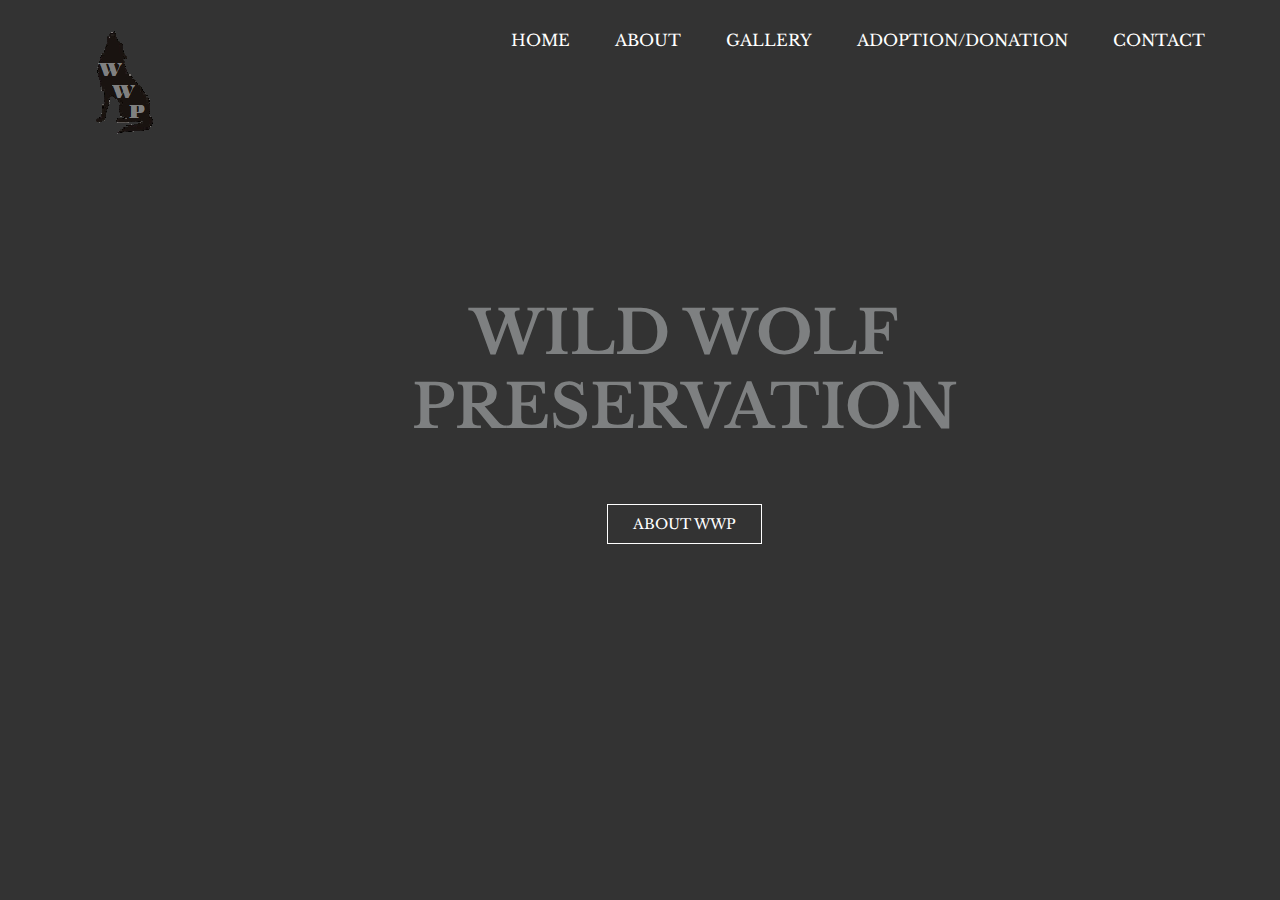
<file: index.html>
<!--
      INDEX html
      Author: Team 3 
      Date: 12/06/2020

      Filename: index.html
-->
<!DOCTYPE html>
<html lang="en">
<head>
    <meta charset="UTF-8">
    <title>Home Page</title>
    <link href="https://fonts.googleapis.com/css2?family=Libre+Baskerville&display=swap" rel="stylesheet">
    <link rel="stylesheet" href="style.css"> 
</head>
<body>
    <header>
    <div class="wrapper">
        <div class="logo">
            <img src="wolf.png" alt="wolflogo">
        </div>
		<!-- Navigation bar -->
<ul class="nav-area">
<li><a href="index.html">Home</a></li>
<li><a href="about.html">About</a></li>
<li><a href="gallery.html">Gallery</a></li>
<li><a href="forms.html">Adoption/Donation</a></li>
<li><a href="contact.html">Contact</a></li>
</ul>
</div>

<div class="welcome-text">
<h1><span>Wild Wolf Preservation</span></h1>
<a href="about.html">About WWP</a>
    </div>
	
</header>

</body>
</html>
</file>
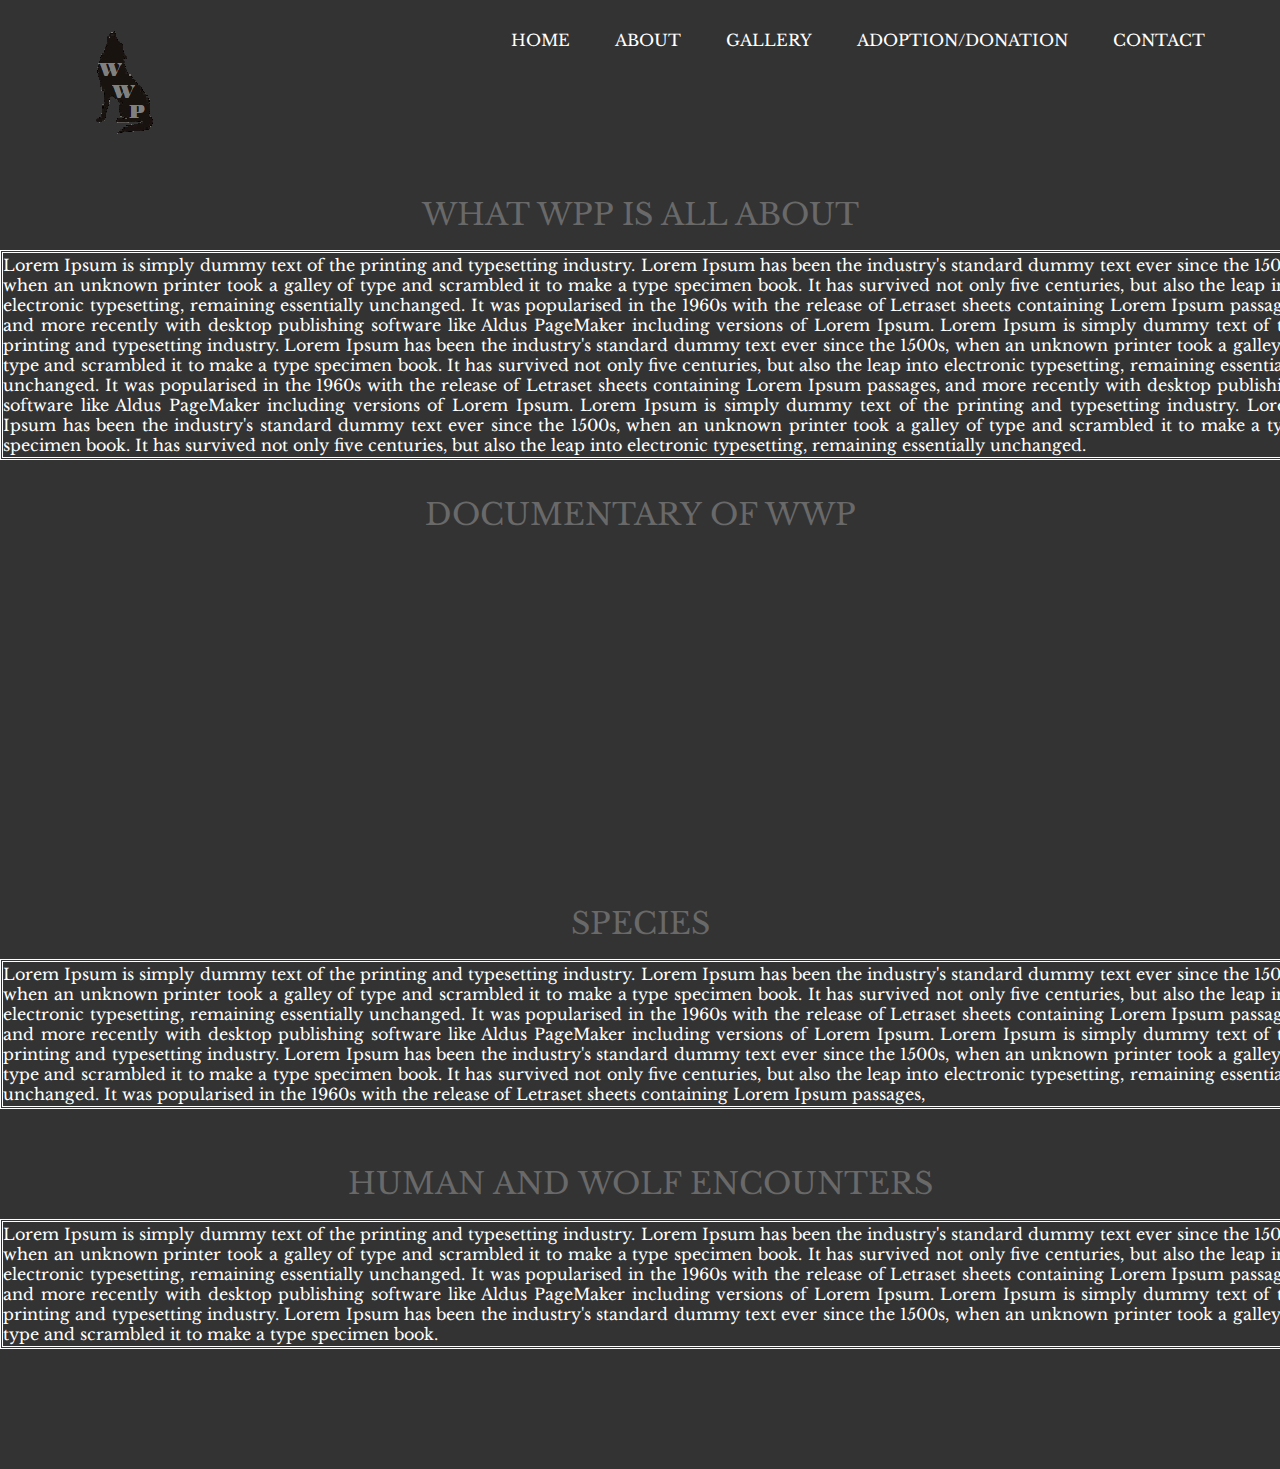
<file: about.html>
<!DOCTYPE html>
<html lang="en">
<head>
    <meta charset="UTF-8">
    <title>About</title>
    <link href="https://fonts.googleapis.com/css2?family=Libre+Baskerville&display=swap" rel="stylesheet">  
	<link rel="stylesheet" href="style.css">  
<link rel="stylesheet" href="about.css">  	
</head>

<body>
    <header>
    <div class="wrapper">
        <div class="logo">
            <img src="wolf.png" alt="wolflogo">
        </div>
<ul class="nav-area">
<li><a href="index.html">Home</a></li>
<li><a href="about.html">About</a></li>
<li><a href="gallery.html">Gallery</a></li>
<li><a href="forms.html">Adoption/Donation</a></li>
<li><a href="contact.html">Contact</a></li>
</ul>

</div>

<div>
		<!-- Break points to adjust position -->
<br>
<br>
<br>
<br>
<br>
<br>
<br>
<br>
<br>
<br>
	<section>
	<article class="info">
		<h3 class="infoTitles">What WPP is all about</h3>
		<br>
		<p>Lorem Ipsum is simply dummy text of the printing and typesetting industry. 
		Lorem Ipsum has been the industry's standard dummy text ever since the 1500s,
		when an unknown printer took a galley of type and scrambled it to make a type specimen book.
		It has survived not only five centuries, but also the leap into electronic typesetting, remaining essentially unchanged.
		It was popularised in the 1960s with the release of Letraset sheets containing Lorem Ipsum passages,
		and more recently with desktop publishing software like Aldus PageMaker including versions of Lorem Ipsum.
		Lorem Ipsum is simply dummy text of the printing and typesetting industry. 
		Lorem Ipsum has been the industry's standard dummy text ever since the 1500s,
		when an unknown printer took a galley of type and scrambled it to make a type specimen book.
		It has survived not only five centuries, but also the leap into electronic typesetting, remaining essentially unchanged.
		It was popularised in the 1960s with the release of Letraset sheets containing Lorem Ipsum passages,
		and more recently with desktop publishing software like Aldus PageMaker including versions of Lorem Ipsum.
		Lorem Ipsum is simply dummy text of the printing and typesetting industry. 
		Lorem Ipsum has been the industry's standard dummy text ever since the 1500s,
		when an unknown printer took a galley of type and scrambled it to make a type specimen book.
		It has survived not only five centuries, but also the leap into electronic typesetting, remaining essentially unchanged.

		</p>
	
	</article>
	<br>
		<br>
	<article class="info">
		<!-- Kept the youtube link/viewer embbeded in a Div -->

		<h3 class="infoTitles">Documentary of WWP</h3>
		<br>
	<div class = "iframe-container">
	<iframe width="560" height="315" src="https://www.youtube.com/embed/UZzVXjs0Vbs" 
	frameborder="0" >
	</iframe>
</div>
	<br>
	<br>
		<h3 class="infoTitles">Species</h3>
		<br>		
		<p>Lorem Ipsum is simply dummy text of the printing and typesetting industry. 
		Lorem Ipsum has been the industry's standard dummy text ever since the 1500s,
		when an unknown printer took a galley of type and scrambled it to make a type specimen book.
		It has survived not only five centuries, but also the leap into electronic typesetting, remaining essentially unchanged.
		It was popularised in the 1960s with the release of Letraset sheets containing Lorem Ipsum passages,
		and more recently with desktop publishing software like Aldus PageMaker including versions of Lorem Ipsum.
		Lorem Ipsum is simply dummy text of the printing and typesetting industry. 
		Lorem Ipsum has been the industry's standard dummy text ever since the 1500s,
		when an unknown printer took a galley of type and scrambled it to make a type specimen book.
		It has survived not only five centuries, but also the leap into electronic typesetting, remaining essentially unchanged.
		It was popularised in the 1960s with the release of Letraset sheets containing Lorem Ipsum passages, 

		</p>
	</article>
		<br>
		<br>
		<br>
	<article class="info">
		<h3 class="infoTitles">Human and Wolf Encounters</h3>
		<br>		
		<p>Lorem Ipsum is simply dummy text of the printing and typesetting industry. 
		Lorem Ipsum has been the industry's standard dummy text ever since the 1500s,
		when an unknown printer took a galley of type and scrambled it to make a type specimen book.
		It has survived not only five centuries, but also the leap into electronic typesetting, remaining essentially unchanged.
		It was popularised in the 1960s with the release of Letraset sheets containing Lorem Ipsum passages,
		and more recently with desktop publishing software like Aldus PageMaker including versions of Lorem Ipsum.
		Lorem Ipsum is simply dummy text of the printing and typesetting industry. 
		Lorem Ipsum has been the industry's standard dummy text ever since the 1500s,
		when an unknown printer took a galley of type and scrambled it to make a type specimen book.
		</p>
		<br>
		<br>
		<br>
		<br>
	</article>

	</article>	
	<br>
</section>
		<br>	

</header>

</body>
</html>
</file>
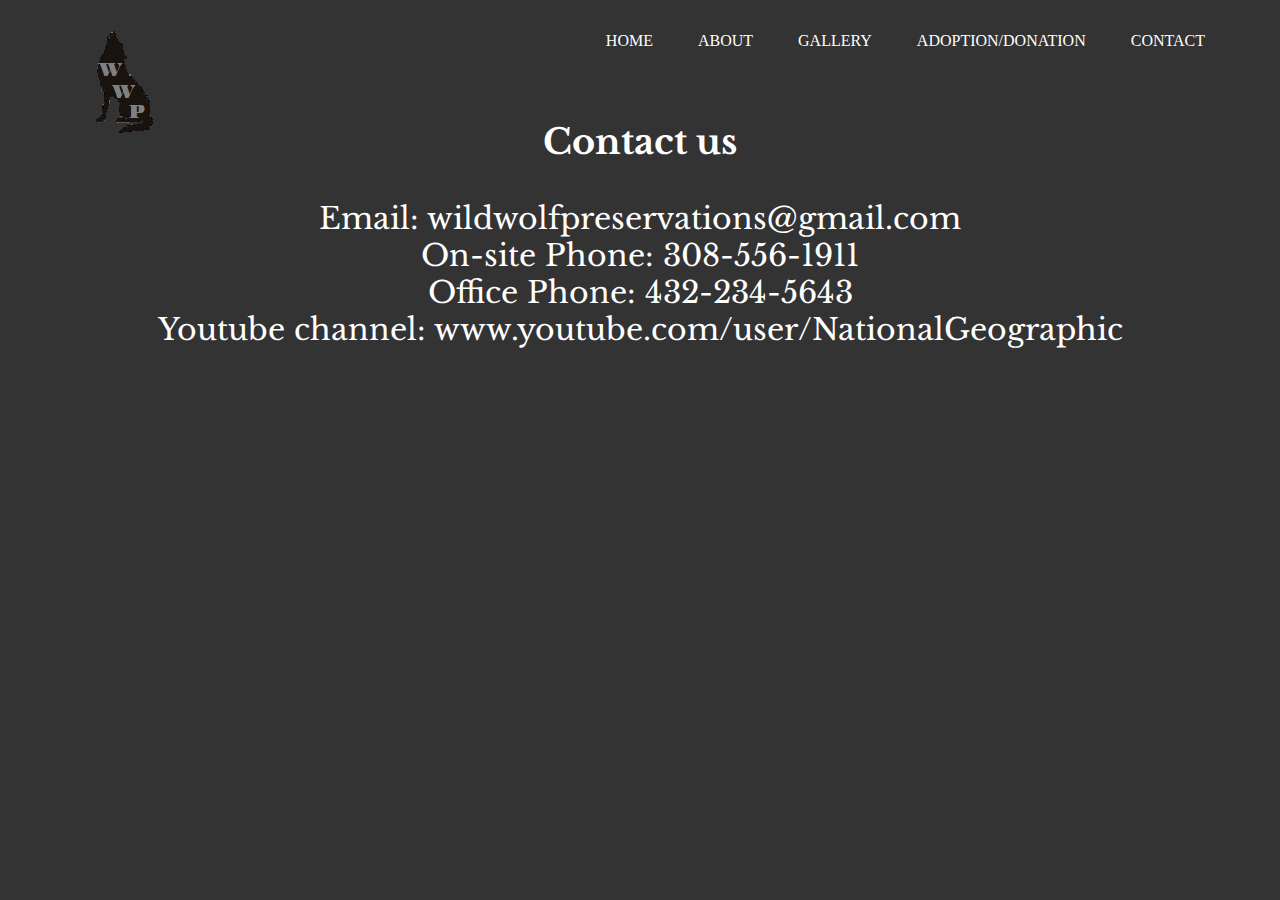
<file: contact.html>
<!--
      Contact html
      Author: Team 3 
      Date: 12/06/2020

      Filename: contact.html
-->
<!DOCTYPE html>
<html lang="en">
<head>
    <meta charset="UTF-8">
    <title>contact</title>
    <link href="https://fonts.googleapis.com/css2?family=Libre+Baskerville&display=swap" rel="stylesheet">
    <link rel="stylesheet" href="style.css">   
<link rel="stylesheet" href="contact.css">   	
</head>

<body>
    <header>
    <div class="wrapper">
        <div class="logo">
            <img src="wolf.png" alt="wolflogo">
        </div>
<ul class="nav-area">
<li><a href="index.html">Home</a></li>
<li><a href="about.html">About</a></li>
<li><a href="gallery.html">Gallery</a></li>
<li><a href="forms.html">Adoption/Donation</a></li>
<li><a href="contact.html">Contact</a></li>
</ul>

</div>

<div>

<br>
<br>
<br>
<br>
<br>
<br>
	<section>
	<article class="info">
		<h3 class="infoTitles">Contact us</h3>
		<br>
		<ul>
		<li>Email: wildwolfpreservations@gmail.com</li>
		<li>On-site Phone: 308-556-1911</li>
		<li>Office Phone: 432-234-5643</li>
		<li>Youtube channel: www.youtube.com/user/NationalGeographic</li>
		<li></li>

		</ul>
	</article>
		<br>
	<br>
</section>
	<br>	

</header>
<footer></footer>
</body>
</html>
</file>
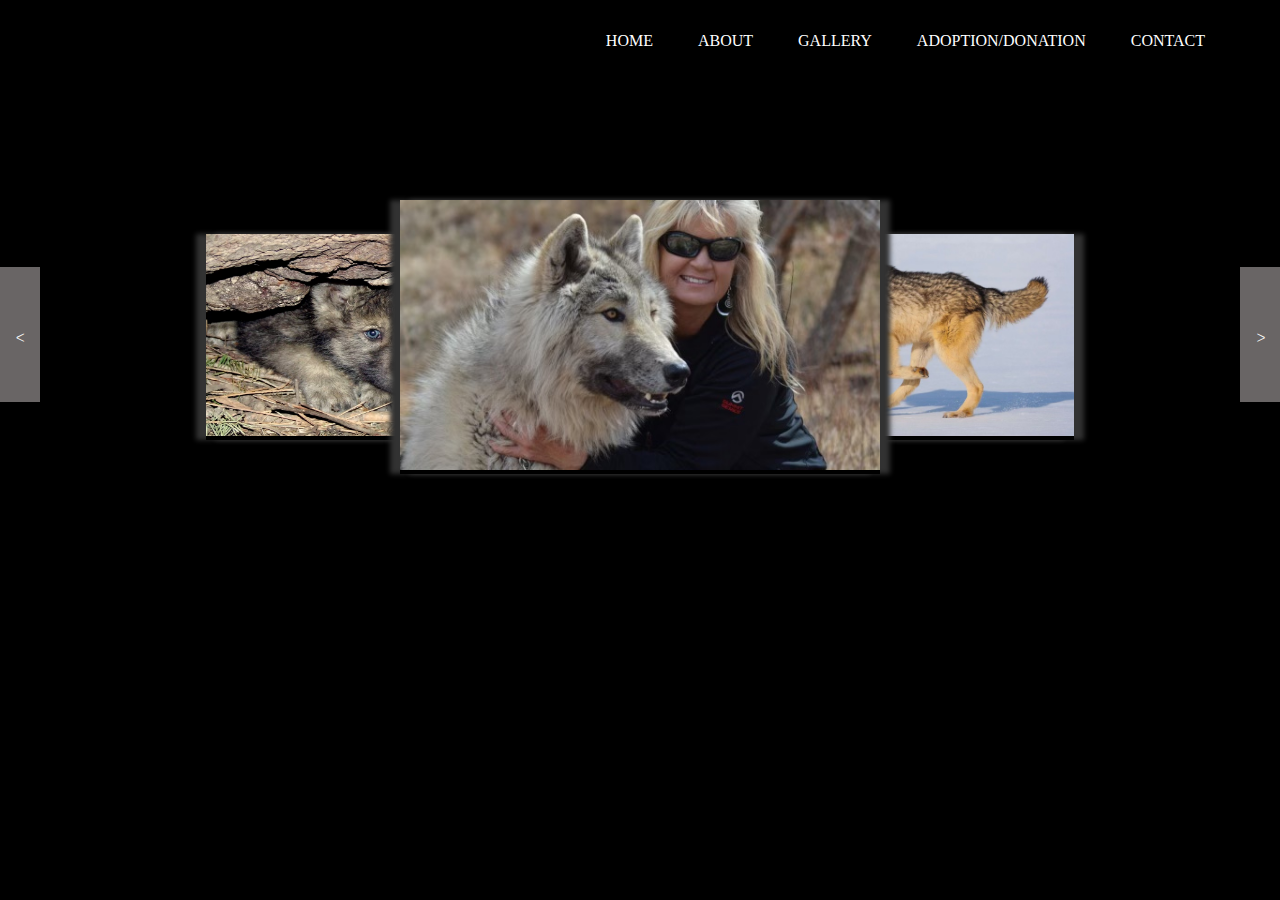
<file: gallery.html>
<!--
      Gallery html
      Author: Team 3 
      Date: 12/06/2020

      Filename: gallery.html
   -->
   <!DOCTYPE html>
   <html lang="en">
   <head>
       <meta charset="UTF-8">
       <title>Home Page</title>
       <link href="https://fonts.googleapis.com/css2?family=Libre+Baskerville&display=swap" rel="stylesheet">
       <link rel="stylesheet" href="index.css">    
         <link rel="stylesheet" href="gallery.css">
   </head>
   <body>
       <header>
       <div class="wrapper">
           <div class="logo">
               <im src="wolf.png" alt="wolflogo">
           </div>
   <ul class="nav-area">
   <li><a href="index.html">Home</a></li>
   <li><a href="about.html">About</a></li>
   <li><a href="gallery.html">Gallery</a></li>
   <li><a href="forms.html">Adoption/Donation</a></li>
   <li><a href="contact.html">Contact</a></li>
   </ul>
   <br>
   <br>
   <br>
   <br>
   <br>
   
   <style>
   
   </style>
   <body style="color:black;"  >
   <article>
       <div id="leftarrow">
         <p>&lt;</p>
               </div>
               <figure id="fig2">
                 <img width="360" height="202" />
               </figure>
               <figure id="fig3">
                 <img width="480" height="270" />
               </figure>
               <figure id="fig4">
                 <img width="360" height="202" />
               </figure>
     <div id="rightarrow">
       <p>&gt;</p>
     </div>
   </article>
   <footer></footer>
   <script src="gallery.js"></script>
   </body>
   </html>
</file>
<file: style.css>
body {
	font-family: 'Libre Baskerville', serif;
		margin: 0;
	padding: 0;
}





.wrapper {
	width: 1170px;
	margin: auto;
}

header {
	
	background: linear-gradient(rgba(0, 0, 0, 0.8), rgba(0, 0, 0, 0.8)), url(https://cdn.britannica.com/67/19367-050-885866B4/Valley-Taurus-Mountains-Turkey.jpg);
	height: 100vh;
	background-repeat: no-repeat;
  background-attachment: fixed;
  background-position: center;
  background-size: cover;
  position: scroll;
  
}

.nav-area {
	float: right;
	list-style: none;
	margin-top: 30px;
}
.nav-area li {
	display: inline-block;
}
.nav-area li a {
	color: #fff;
	text-decoration: none;
	padding: 10px 20px;
	font-family: 'Libre Baskerville', serif;
	font-size: 16px;
	text-transform: uppercase;
}
.nav-area li a:hover {
	background: #fff;
	color: #333;
}
.logo {
	float: left;
}
.logo img {
	width: 100%;
	padding: 15px 0;
}
.welcome-text {
	position: absolute;
	width: 600px;
	height: 300px;
	margin: 20% 30%;
	text-align: center;
}
.welcome-text h1 {
	text-align: center;
	color: #fff;
	text-transform: uppercase;
	font-size: 60px;
}
.welcome-text h1 span {
	color: #7e8081;
}
.welcome-text a {
	border: 1px solid #fff;
	padding: 10px 25px;
	text-decoration: none;
	text-transform: uppercase;
	font-size: 14px;
	margin-top: 20px;
	display: inline-block;
	color: #fff;
}
.welcome-text a:hover {
	background: #fff;
	color: #333;
}
</file>
<file: about.css>
div
{
    color: white;
}

P {
	padding-top: 2px;
	padding-bottom: 2px;
	margin: auto;
	text-align: justify;
	border-style: double;
	width: 1300px;
	
	
}

.infoTitles {
	color: #696969;
	font-size: 30px;
    text-transform: uppercase;
  font-weight: normal;
  line-height: 1;
  text-align: center;
  margin: 0px 0 0;
  padding-top: 0px; 
  padding-bottom: 0px;
}

.iframe-container {
	display: block;
    margin-left: auto;
    margin-right: auto;
    text-align: center;
}

header {
	background: linear-gradient(rgba(0, 0, 0, 0.8), rgba(0, 0, 0, 0.8)), url(https://cdn.britannica.com/67/19367-050-885866B4/Valley-Taurus-Mountains-Turkey.jpg);
	height: 100%;
	background-repeat: no-repeat;
  background-attachment: scroll;
  background-position: center;
  position: scroll;
  background-size: cover;
}
</file>
<file: contact.css>
* {
	margin: 0;
	padding: 0;
}
body {
	font-family: 'Libre Baskerville', serif;
	
}
.wrapper {
	width: 1170px;
	margin: auto;
}

.nav-area {
	float: right;
	list-style: none;
	margin-top: 30px;
}
.nav-area li {
	display: inline-block;
}
.nav-area li a {
	color: #fff;
	text-decoration: none;
	padding: 5px 20px;
	font-family: poppins;
	font-size: 16px;
	text-transform: uppercase;
}
.nav-area li a:hover {
	background: #fff;
	color: #333;
}
.logo {
	float: left;
}
.logo img {
	width: 100%;
	padding: 15px 0;

}

.info{
	color: white;
	
}

.infoTitles{
	margin-left: auto;
    margin-right: 900px;
	margin: auto;
	text-align: center;
	width: 800px;	
}

p{	 
	margin: 16px;
	text-align: center;
}

article {
	text-align: center;
	font-size: 30px;
}
</file>
<file: index.css>
body {
	font-family: 'Libre Baskerville', serif;
		margin: 0;
	padding: 0;
}

.wrapper {
	width: 1170px;
	margin: auto;
}

header {
	background: linear-gradient(rgba(0, 0, 0, 0.8), rgba(0, 0, 0, 0.8)), url(https://cdn.britannica.com/67/19367-050-885866B4/Valley-Taurus-Mountains-Turkey.jpg);
	height: 100%;
	background-repeat: no-repeat;
	background-attachment: scroll;
	background-position: center;
	position: scroll;
	background-size: cover;
}

.nav-area {
	float: right;
	list-style: none;
	margin-top: 30px;
}
.nav-area li {
	display: inline-block;
}
.nav-area li a {
	color: #fff;
	text-decoration: none;
	padding: 5px 20px;
	font-family: poppins;
	font-size: 16px;
	text-transform: uppercase;
}
.nav-area li a:hover {
	background: #fff;
	color: #333;
}
.logo {
	float: left;
}
.logo img {
	width: 100%;
	padding: 15px 0;
}
.welcome-text {
	position: absolute;
	width: 600px;
	height: 300px;
	margin: 20% 30%;
	text-align: center;
}
.welcome-text h1 {
	text-align: center;
	color: #fff;
	text-transform: uppercase;
	font-size: 60px;
}
.welcome-text h1 span {
	color: #7e8081;
}
.welcome-text a {
	border: 1px solid #fff;
	padding: 10px 25px;
	text-decoration: none;
	text-transform: uppercase;
	font-size: 14px;
	margin-top: 20px;
	display: inline-block;
	color: #fff;
}
.welcome-text a:hover {
	background: #fff;
	color: #333;
}
</file>
<file: gallery.css>
body {
   background-color: black;
}
article div:hover {
   cursor: default;
}
div.gallery {
  margin: 5px;
  border: 3px solid #ccc;
  float: left;
  width: 200px;
}

div.gallery:hover {
  border: 1px solid #656;
}

div.gallery img {
  width: 100%;
  height: auto;
}

div.desc {
  padding: 20px;
  text-align: center;
}
#leftarrow p, #rightarrow p {
   position: relative;
   top: 50%;
   margin-top: -0.5em;
}
#leftarrow, #rightarrow {
   background: #696565;
   color: white;
   position: absolute;
   z-index: 30;
   text-align: center;
   height: 135px;
   width: 40px;
   top: 67px;
   margin-top: 200px;
}
#leftarrow {
   left: 0;
}

#rightarrow {
   right: 0;
}
figure {
   position: absolute;
   -webkit-box-shadow: 10px 0px 5px rgb(50, 50, 50),
                       -10px 0px 5px rgb(50, 50, 50);
   -moz-box-shadow:    10px 0px 5px rgb(50, 50, 50),
                       -10px 0px 5px rgb(50, 50, 50);
   box-shadow:         10px 0px 5px rgb(50, 50, 50),
                       -10px 0px 5px rgb(50, 50, 50);
}

#fig2 {
   z-index: 10;
   left: 13%;
   top: 34px;
   margin-top: 200px;
}

#fig3 {
   z-index: 20;
   left: 50%;
   margin-left: -240px;
   margin-top: 200px;
   top: 0;
}

#fig4 {
   z-index: 10;
   right: 13%;
   top: 34px;
   margin-top: 200px;
}
</file>
